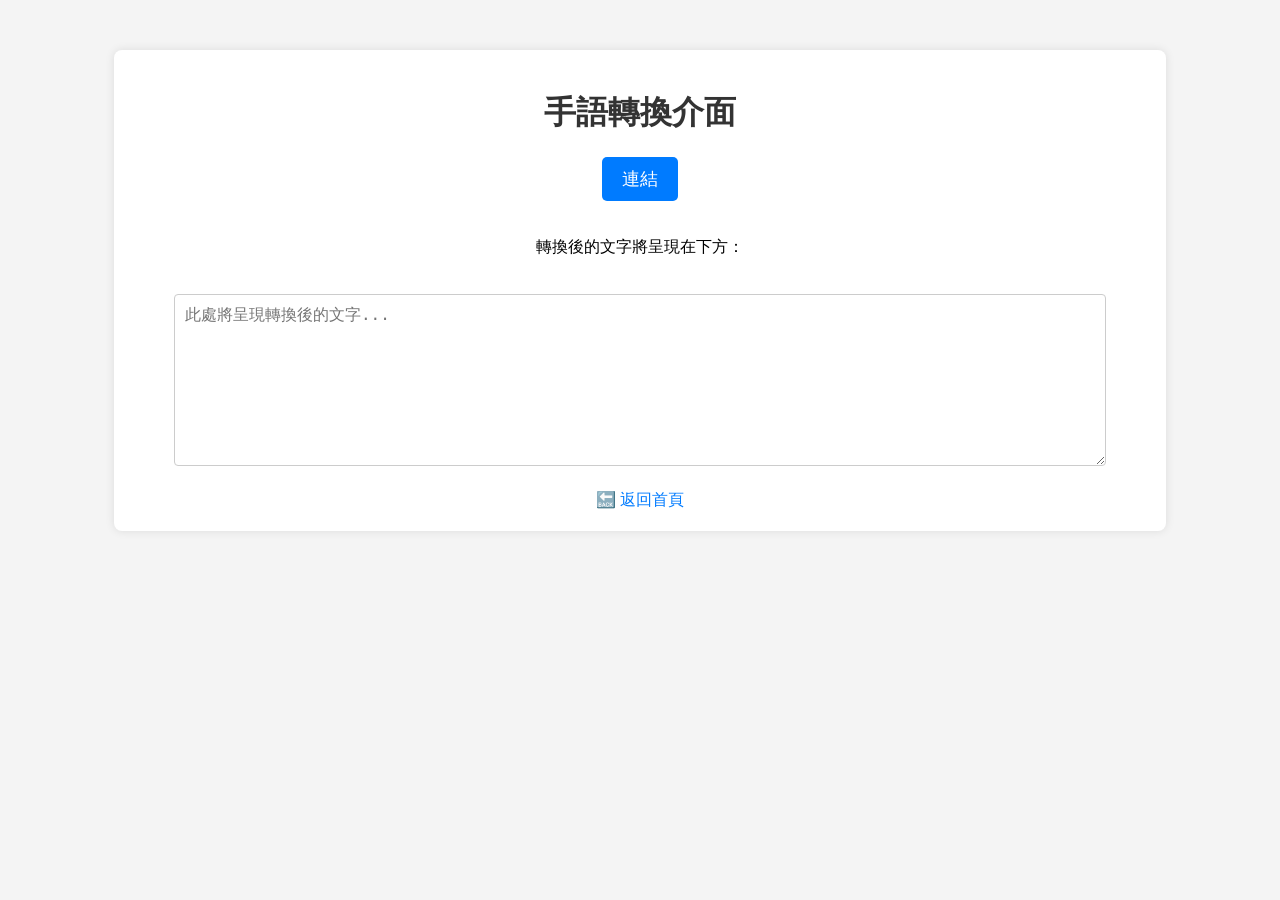
<file: templates/ch.html>
<!DOCTYPE html>
<html lang="zh-TW">
<head>
    <meta charset="UTF-8">
    <meta name="viewport" content="width=device-width, initial-scale=1.0">
    <title>手語轉換介面</title>
    <style>
        body {
            font-family: Arial, sans-serif;
            text-align: center;
            margin-top: 50px;
            background-color: #f4f4f4;
        }
        h1 {
            color: #333;
        }
        .container {
            width: 80%;
            margin: 0 auto;
            padding: 20px;
            background-color: #fff;
            box-shadow: 0 0 10px rgba(0, 0, 0, 0.1);
            border-radius: 8px;
        }
        #result-text {
            width: 90%;
            height: 150px;
            padding: 10px;
            margin-top: 20px;
            font-size: 16px;
            border: 1px solid #ccc;
            border-radius: 4px;
            resize: vertical; /* 允許垂直調整大小 */
        }
        .action-btn {
            padding: 10px 20px;
            font-size: 18px;
            background-color: #007bff;
            color: white;
            border: none;
            border-radius: 5px;
            cursor: pointer;
            margin-bottom: 20px;
            transition: background-color 0.3s;
        }
        .action-btn:hover {
            background-color: #0056b3;
        }
        .nav-link {
            display: inline-block;
            margin-top: 20px;
            color: #007bff;
            text-decoration: none;
        }
    </style>
</head>
<body>

    <div class="container">
        <h1>手語轉換介面</h1>
        
        <button class="action-btn" onclick="simulateConversion()">連結</button>
        
        <p>轉換後的文字將呈現在下方：</p>
        
        <textarea id="result-text" readonly placeholder="此處將呈現轉換後的文字..."></textarea>
        
        <a href="{{ url_for('index') }}" class="nav-link">🔙 返回首頁</a>
    </div>

    <script>
        function simulateConversion() {
            // 獲取文字框元素
            const textarea = document.getElementById('result-text');
            
            // 🎯 在實際應用中，您會在這裡發送手語影像數據到伺服器進行處理
            
            // 這裡我們只是模擬一個轉換結果
            const simulatedText = "這是一個模擬的手語轉換結果。";
            
            // 將結果顯示在文字框中
            textarea.value = simulatedText;
            
            // 彈出訊息 (可選，提示使用者操作已完成)
            alert("轉換成功！請查看下方文字框。");
        }
    </script>

</body>
</html>
</file>
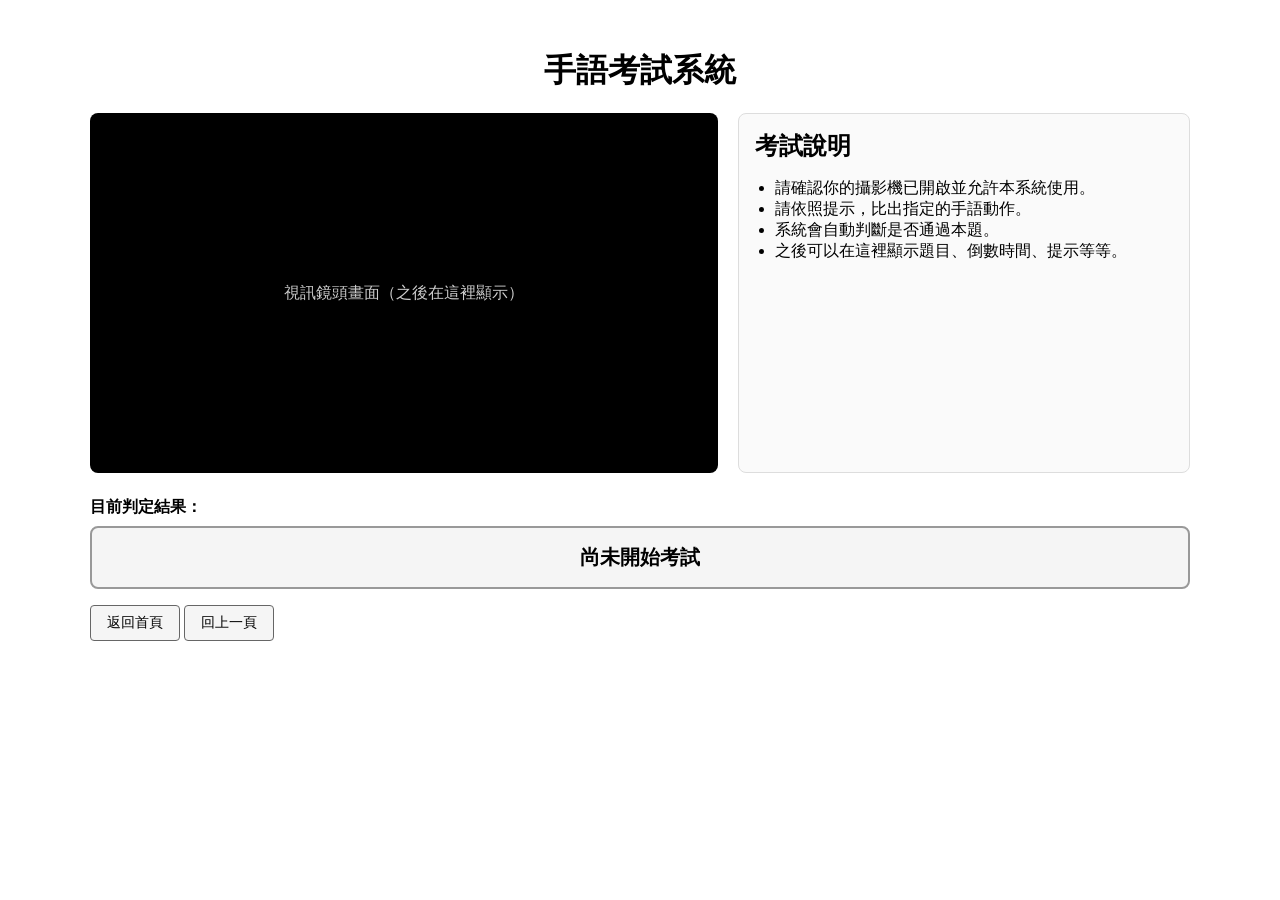
<file: templates/ex.html>
<!DOCTYPE html>
<html lang="zh-TW">
<head>
    <meta charset="UTF-8">
    <meta name="viewport" content="width=device-width, initial-scale=1.0">
    <title>手語考試系統</title>
    <style>
        body {
            font-family: Arial, sans-serif;
            padding: 20px;
            box-sizing: border-box;
        }

        h1 {
            text-align: center;
            margin-bottom: 10px;
        }

        .container {
            max-width: 1100px;
            margin: 0 auto;
        }

        /* 上半部：左邊視訊框 + 右邊文字 */
        .top-area {
            display: flex;
            gap: 20px;
            margin-top: 20px;
        }

        .video-box {
            flex: 3;
            background-color: #000;
            border-radius: 8px;
            min-height: 360px;
            position: relative;
            display: flex;
            align-items: center;
            justify-content: center;
            color: #fff;
        }

        .video-box span {
            opacity: 0.8;
        }

        .info-box {
            flex: 2;
            border-radius: 8px;
            border: 1px solid #ddd;
            padding: 16px;
            background-color: #fafafa;
        }

        .info-box h2 {
            margin-top: 0;
            margin-bottom: 10px;
        }

        .info-box ul {
            padding-left: 20px;
        }

        /* 下半部：顯示通過 / 不通過 */
        .result-area {
            margin-top: 24px;
        }

        .result-label {
            font-weight: bold;
            margin-bottom: 8px;
        }

        .result-box {
            border-radius: 8px;
            border: 2px solid #999;
            padding: 16px;
            text-align: center;
            font-size: 20px;
            font-weight: bold;
            background-color: #f5f5f5;
        }

        /* 之後你可以在通過/不通過時改這個 class 顏色 */
        .result-pass {
            border-color: #28a745;
            background-color: #e6f8ea;
            color: #1c7c32;
        }

        .result-fail {
            border-color: #dc3545;
            background-color: #fdeaea;
            color: #b02a37;
        }

        .back-btn {
            margin-top: 16px;
            padding: 8px 16px;
            font-size: 14px;
            border-radius: 4px;
            border: 1px solid #666;
            background-color: #f5f5f5;
            cursor: pointer;
        }

        .back-btn:hover {
            background-color: #e0e0e0;
        }
    </style>
</head>
<body>

<div class="container">
    <h1>手語考試系統</h1>

    <div class="top-area">
        <!-- 左邊：視訊鏡頭大框框（之後用 JS 把 <video> 放這裡） -->
        <div class="video-box" id="video-area">
            <span>視訊鏡頭畫面（之後在這裡顯示）</span>
        </div>

        <!-- 右邊：考試說明文字 -->
        <div class="info-box">
            <h2>考試說明</h2>
            <ul>
                <li>請確認你的攝影機已開啟並允許本系統使用。</li>
                <li>請依照提示，比出指定的手語動作。</li>
                <li>系統會自動判斷是否通過本題。</li>
                <li>之後可以在這裡顯示題目、倒數時間、提示等等。</li>
            </ul>
        </div>
    </div>

    <!-- 下方：顯示通過 / 不通過 -->
    <div class="result-area">
        <div class="result-label">目前判定結果：</div>
        <!-- 先顯示「尚未開始」，之後用 JS 把文字改成「通過 / 不通過」並加上 result-pass / result-fail -->
        <div id="result-box" class="result-box">
            尚未開始考試
        </div>
    </div>

    <button class="back-btn" onclick="window.location.href='/'">返回首頁</button>
    <button class="back-btn" onclick="history.back()"> 回上一頁</button>
</div>

<!-- 之後要接攝影機／AI 時，可以在這裡寫 JavaScript -->
<script>
    // 這裡留給你之後接 WebCam 和判斷結果用
    // 例如：navigator.mediaDevices.getUserMedia(...) 把影像放進左邊 video-area
    // 再根據辨識結果修改：
    // document.getElementById('result-box').textContent = '通過';
    // document.getElementById('result-box').classList.add('result-pass');
</script>

</body>
</html>
</file>
